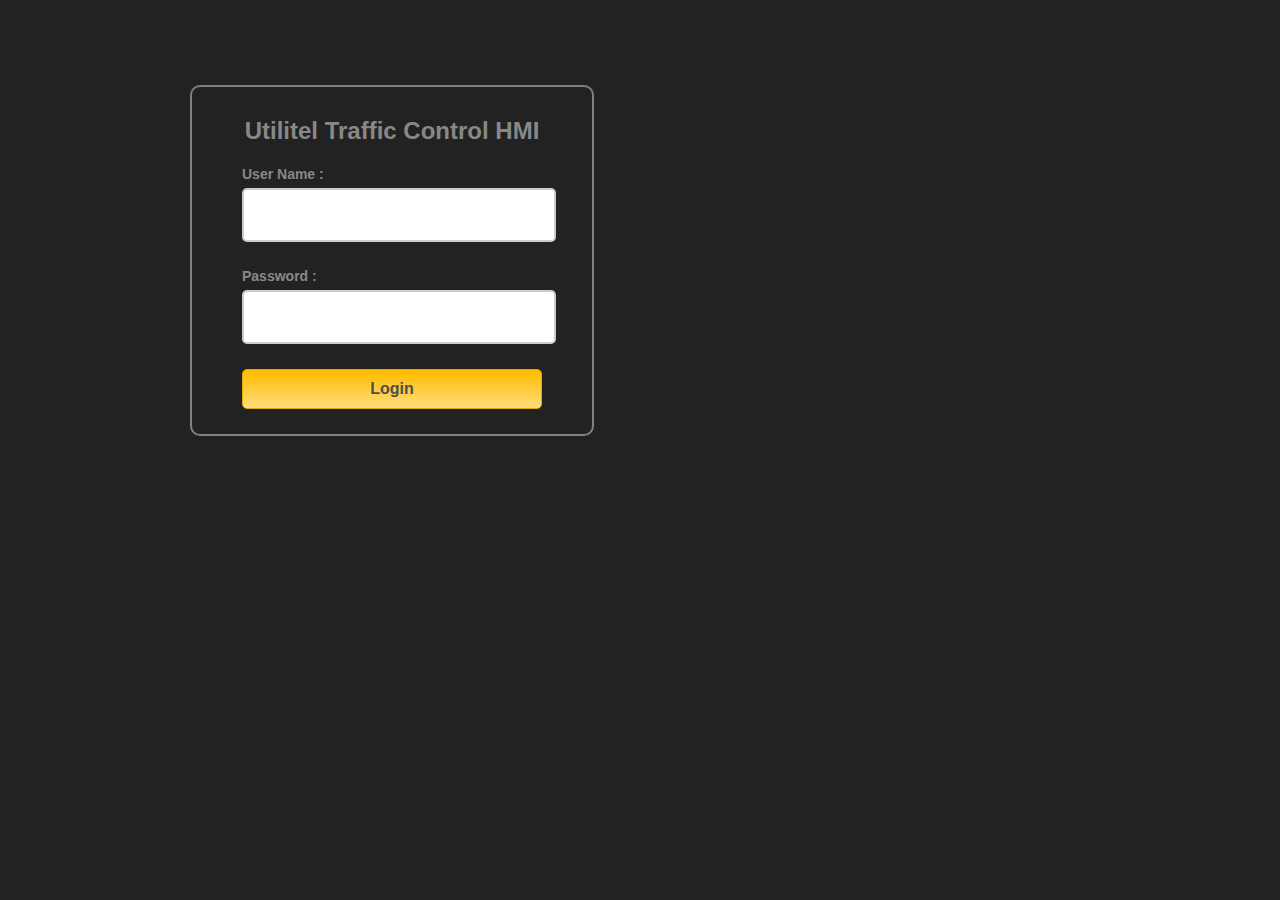
<file: index.html>
<!doctype html>
<html lang='en'>

<head>
  <meta charset="utf-8" />
  <title>Check the javascript</title>
  <link rel="stylesheet" href="css/style.css" />
</head>

<body>
  <div class="container">
    <div class="main">
      <h2>Utilitel Traffic Control HMI</h2>
      <form id="form_id" method="post" name="myform">
        <label>User Name :</label>
        <input type="text" name="username" id="username" />
        <label>Password :</label>
        <input type="password" name="password" id="password" />
        <input type="button" value="Login" id="submit" onclick="validate()" />
      </form>
    </div>
  </div>
  <script src="js/login.js"></script>
</body>

</html>
</file>
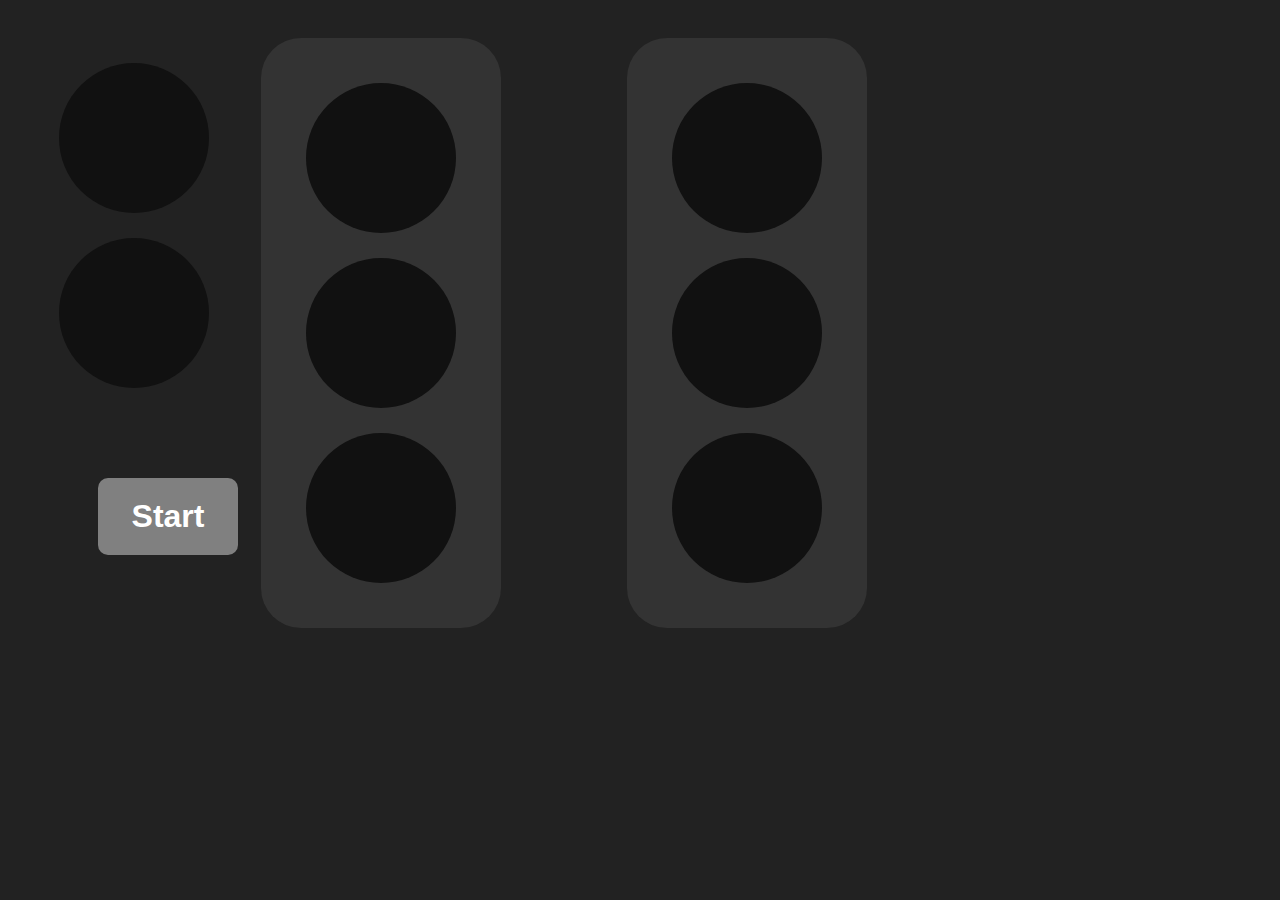
<file: lights.html>
<!doctype html>
<html lang="en">

<head>
  <meta charset="utf-8" />
  <link rel="stylesheet" href="css/style.css">
  <title>Traffic Light Control Panel</title>
</head>

<body>
  <div id="controlPanel">
    <div id="statusLightBad" class="bulb"></div>
    <div id="statusLightGood" class="bulb"></div>
    <h1 id="startButton" class="button">Start</h1>
  </div>
  <div id="traffic-light-L">
    <div id="stopLight" class="bulb"></div>
    <div id="slowLight" class="bulb"></div>
    <div id="goLight" class="bulb"></div>
  </div>
  <div id="spacer">
  </div>
  <div id="traffic-light-R">
    <div id="stopLight-R" class="bulb"></div>
    <div id="slowLight-R" class="bulb"></div>
    <div id="goLight-R" class="bulb"></div>
  </div>
  <script src="js/lights.js"> </script>
</body>

</html>
</file>
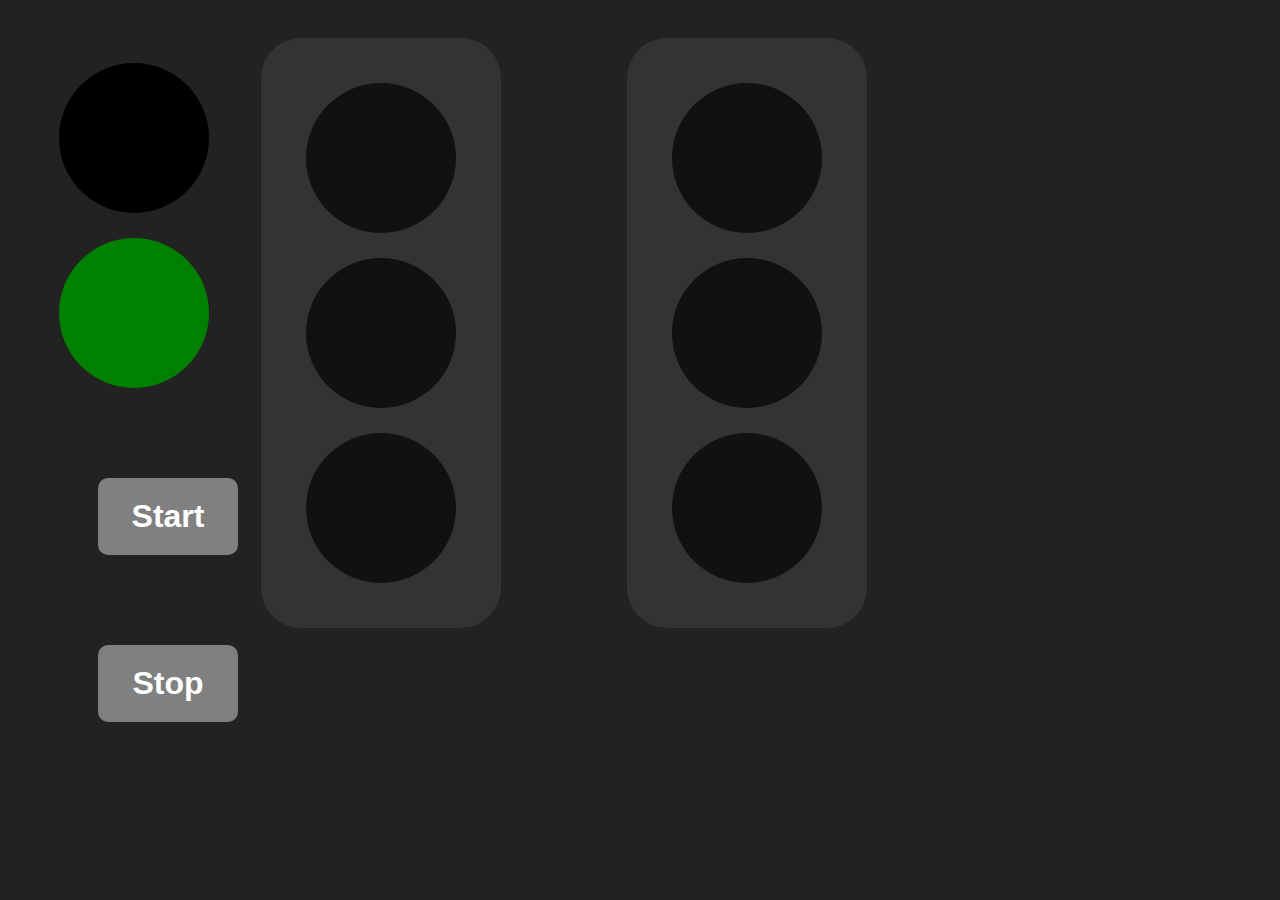
<file: files/lights.html>
<!doctype html>
<html lang="en">

<head>
  <meta charset="utf-8" />
  <link rel="stylesheet" href="css/style.css">
  <title>Stop Lights</title>
</head>

<body>
  <div id="controlPanel">
    <div id="statusLightBad" class="bulb"></div>
    <div id="statusLightGood" class="bulb"></div>
    <h1 id="startButton" class="button">Start</h1>
    <h1 id="stopButton" class="button">Stop</h1>
  </div>
  <div id="traffic-light-L">
    <div id="stopLight" class="bulb"></div>
    <div id="slowLight" class="bulb"></div>
    <div id="goLight" class="bulb"></div>
  </div>
  <div id="spacer">
  </div>
  <div id="traffic-light-R">
    <div id="stopLight-R" class="bulb"></div>
    <div id="slowLight-R" class="bulb"></div>
    <div id="goLight-R" class="bulb"></div>
  </div>
  <script src="js/lights.js"> </script>
</body>

</html>
</file>
<file: css/style.css>
body {
  font-family: sans-serif;
  background-color: #222;
}

h2 {
  background-color: inherit;
  color: #888888;
  padding: 30px 35px;
  margin: -10px -50px;
  text-align: center;
  border-radius: 10px 10px 0 0;
}

hr {
  margin: 10px -50px;
  border: 0;
  border-top: 1px solid #ccc;
  margin-bottom: 40px;
}

div.container {
  width: 900px;
  height: 610px;
  margin: 35px auto;
  font-family: inherit;
}

div.main {
  width: 300px;
  padding: 10px 50px 25px;
  border: 2px solid gray;
  border-radius: 10px;
  font-family: inherit;
  float: left;
  margin-top: 50px;
}

input[type=text], input[type=password] {
  width: 100%;
  height: 40px;
  padding: 5px;
  margin-bottom: 25px;
  margin-top: 5px;
  border: 2px solid #ccc;
  color: #4f4f4f;
  font-size: 16px;
  border-radius: 5px;
}

label {
  color: #888888;
  font-size: 14px;
  font-weight: bold;
}

center {
  font-size: 32px;
}

.note {
  color: red;
}

.valid {
  color: green;
}

.back {
  text-decoration: none;
  border: 1px solid rgb(0, 143, 255);
  background-color: rgb(0, 214, 255);
  padding: 3px 20px;
  border-radius: 2px;
  color: black;
}

input[type=button] {
  font-size: 16px;
  background: linear-gradient(#ffbc00 5%, #ffdd7f 100%);
  border: 1px solid #e5a900;
  color: #4E4D4B;
  font-weight: bold;
  cursor: pointer;
  width: 100%;
  border-radius: 5px;
  padding: 10px 0;
  outline: none;
}

input[type=button]:hover {
  background: linear-gradient(#ffdd7f 5%, #ffbc00 100%);
}

#controlPanel {
  float: left;
  padding-top: 30px;
  width: 20%;
}

#spacer {
  float: left;
  width: 10%;
  padding-top: 30px;
}

.button {
  background-color: gray;
  width: 100px;
  color: #ffffff;
  border-radius: 10px;
  padding: 20px;
  text-align: center;
  margin: 90px 90px;
  cursor: pointer;
}

#traffic-light-L {
  height: 550px;
  width: 200px;
  float: left;
  background-color: #333;
  border-radius: 40px;
  margin: 30px 0;
  padding: 20px;
}

#traffic-light-R {
  height: 550px;
  width: 200px;
  float: left;
  background-color: #333;
  border-radius: 40px;
  margin: 30px 0;
  padding: 20px;
}

.bulb {
  height: 150px;
  width: 150px;
  background-color: #111;
  border-radius: 50%;
  margin: 25px auto;
  transition: background 500ms;
</file>
<file: files/css/style.css>
body {
  font-family: sans-serif;
  background-color: #222;
}

h2 {
  background-color: inherit;
  color: #888888;
  padding: 30px 35px;
  margin: -10px -50px;
  text-align: center;
  border-radius: 10px 10px 0 0;
}

hr {
  margin: 10px -50px;
  border: 0;
  border-top: 1px solid #ccc;
  margin-bottom: 40px;
}

div.container {
  width: 900px;
  height: 610px;
  margin: 35px auto;
  font-family: inherit;
}

div.main {
  width: 300px;
  padding: 10px 50px 25px;
  border: 2px solid gray;
  border-radius: 10px;
  font-family: inherit;
  float: left;
  margin-top: 50px;
}

input[type=text], input[type=password] {
  width: 100%;
  height: 40px;
  padding: 5px;
  margin-bottom: 25px;
  margin-top: 5px;
  border: 2px solid #ccc;
  color: #4f4f4f;
  font-size: 16px;
  border-radius: 5px;
}

label {
  color: #888888;
  font-size: 14px;
  font-weight: bold;
}

center {
  font-size: 32px;
}

.note {
  color: red;
}

.valid {
  color: green;
}

.back {
  text-decoration: none;
  border: 1px solid rgb(0, 143, 255);
  background-color: rgb(0, 214, 255);
  padding: 3px 20px;
  border-radius: 2px;
  color: black;
}

input[type=button] {
  font-size: 16px;
  background: linear-gradient(#ffbc00 5%, #ffdd7f 100%);
  border: 1px solid #e5a900;
  color: #4E4D4B;
  font-weight: bold;
  cursor: pointer;
  width: 100%;
  border-radius: 5px;
  padding: 10px 0;
  outline: none;
}

input[type=button]:hover {
  background: linear-gradient(#ffdd7f 5%, #ffbc00 100%);
}

#controlPanel {
  float: left;
  padding-top: 30px;
  width: 20%;
}

#spacer {
  float: left;
  width: 10%;
  padding-top: 30px;
}

.button {
  background-color: gray;
  width: 100px;
  color: #ffffff;
  border-radius: 10px;
  padding: 20px;
  text-align: center;
  margin: 90px 90px;
  cursor: pointer;
}

#traffic-light-L {
  height: 550px;
  width: 200px;
  float: left;
  background-color: #333;
  border-radius: 40px;
  margin: 30px 0;
  padding: 20px;
}

#traffic-light-R {
  height: 550px;
  width: 200px;
  float: left;
  background-color: #333;
  border-radius: 40px;
  margin: 30px 0;
  padding: 20px;
}

.bulb {
  height: 150px;
  width: 150px;
  background-color: #111;
  border-radius: 50%;
  margin: 25px auto;
  transition: background 500ms;
</file>
